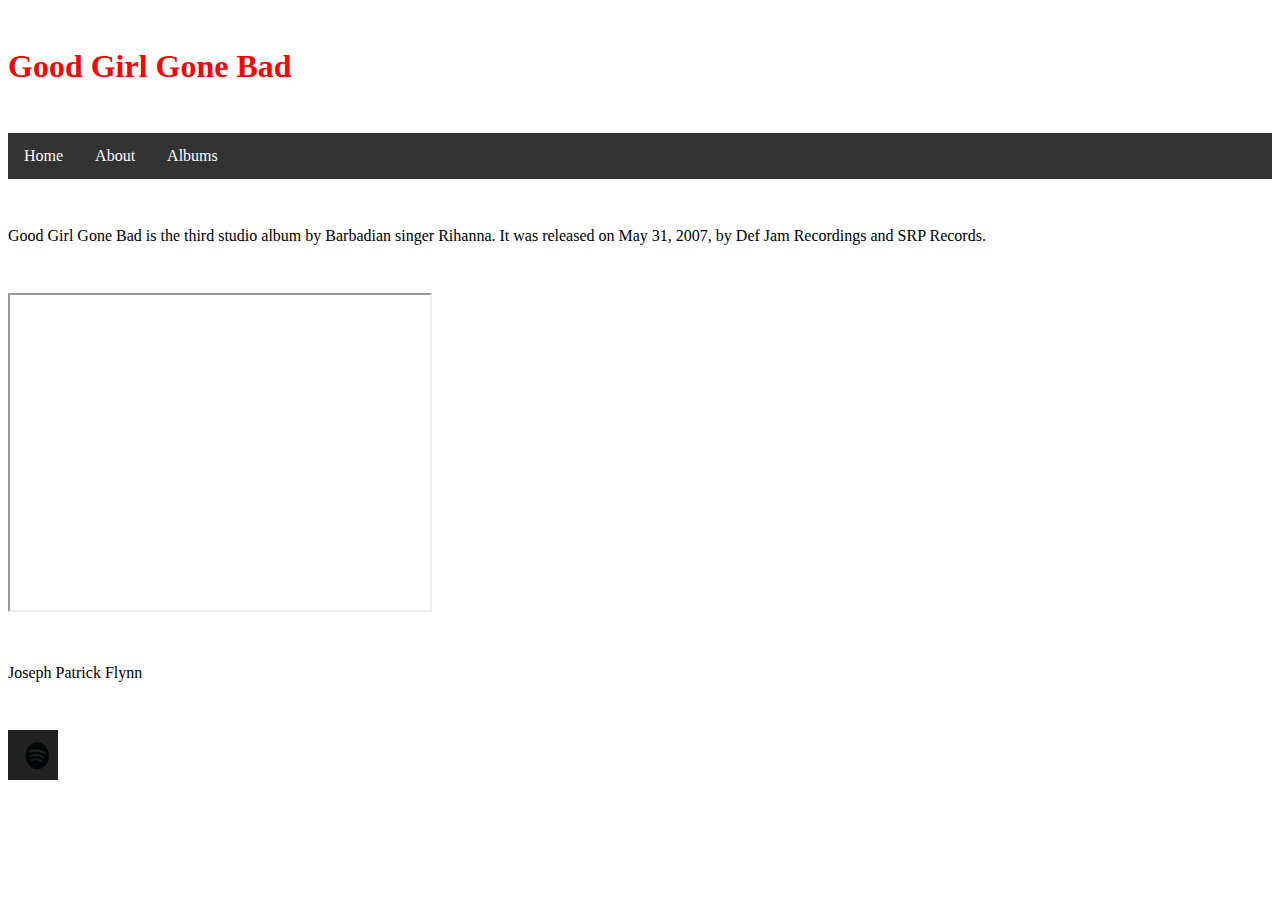
<file: About.html>
<!DOCTYPE html>
<html lang="en">
  <head>
    <meta charset="UTF-8" />
    <meta http-equiv="X-UA-Compatible" content="IE=edge" />
    <meta name="viewport" content="width=device-width, initial-scale=1.0" />
    <link rel="stylesheet" href="style.css" />

    <title>Document</title>
  </head>
  <body>
    <nav>
    <h1>Good Girl Gone Bad</h1> <nav>
      
      <ul>
        <li><a href="index.html">Home</a></li>
        <li><a href="About.html">About</a></li>
        <li><a href="Albums.html">Albums</a></li>
      </ul>
    </nav> <p>
      Good Girl Gone Bad is the third studio album by Barbadian singer Rihanna.
      It was released on May 31, 2007, by Def Jam Recordings and SRP Records.
    </p>
    <iframe
      width="420"
      height="315"
      src="https://www.youtube.com/watch?v=RT_FfJPprO0"
    >
    </iframe>
    <footer><p>Joseph Patrick Flynn </p><A href="https://open.spotify.com/artist/5pKCCKE2ajJHZ9KAiaK11H"><img src="assets/spotifyLink.PNG" height="50px"width="50px"></A></footer>
  </body>
</html>
</file>
<file: style.css>
h1 {
  color: red;
}
ul {
  list-style-type: none;
  margin: 0;
  padding: 0;
  overflow: hidden;
  background-color: #333;
}

li {
  float: left;
}

li a {
  display: block;
  color: white;
  text-align: center;
  padding: 14px 16px;
  text-decoration: none;
}

li a:hover {
  background-color: #111;
}

h1,
h2,
p {
  margin: 3rem 0;
}

.container {
  max-width: 960px;
  margin: 0 auto;
  padding: 0 30px;
}
.two-column-div {
  column-count: 2;
}
table {
  font-family: arial, sans-serif;
  border-collapse: collapse;
  width: 100%;
}

td,
th {
  border: 1px solid #dddddd;
  text-align: left;
  padding: 8px;
}

tr:nth-child(even) {
  background-color: #dddddd;
}
</file>
